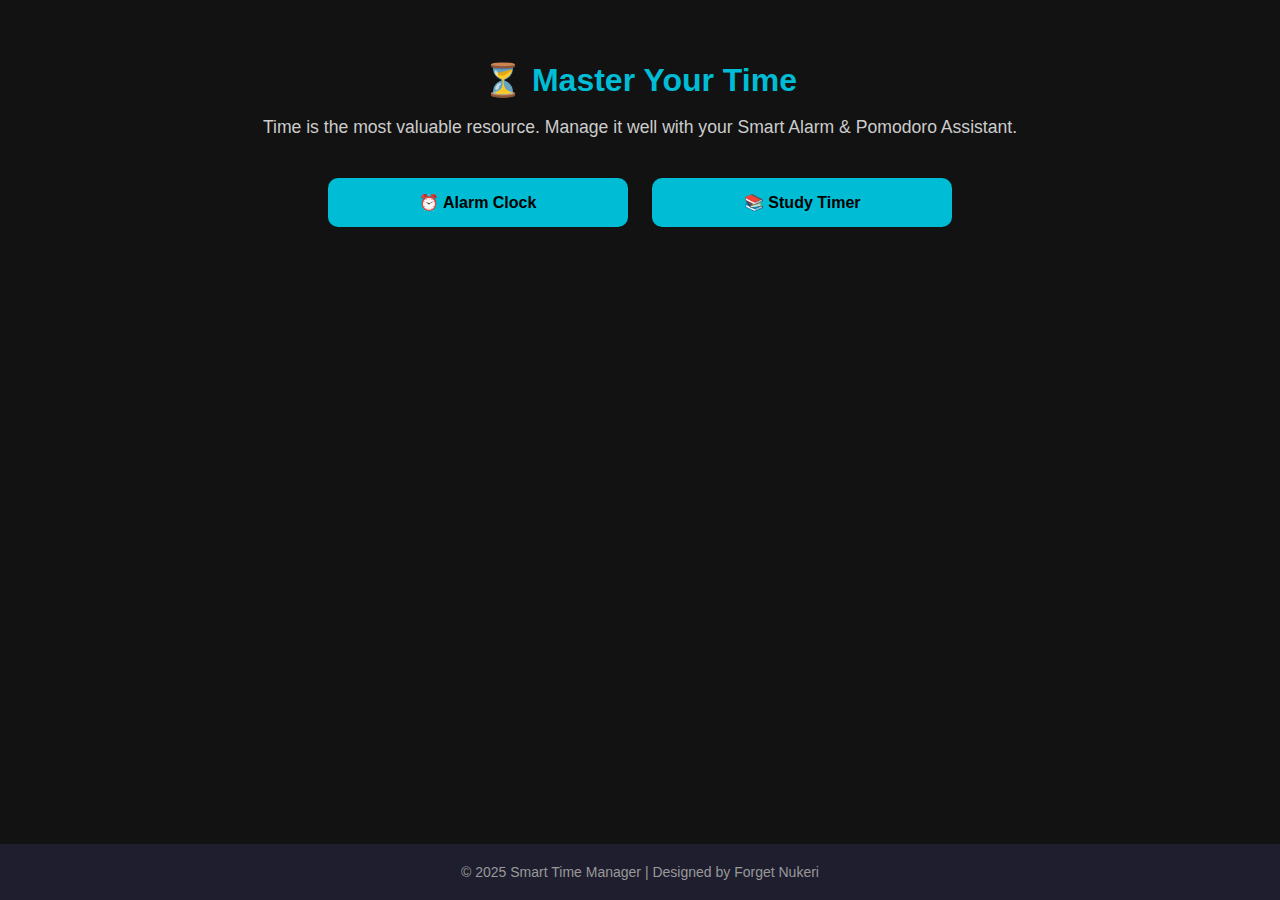
<file: Smart Clock Alarm/index.html>
<!DOCTYPE html>
<html lang="en">
<head>
  <meta charset="UTF-8" />
  <title>Smart Alarm & Pomodoro</title>
  <meta name="viewport" content="width=device-width, initial-scale=1.0" />
  <style>
    body {
      margin: 0;
      font-family: 'Segoe UI', sans-serif;
      background-color: #121212;
      color: #ffffff;
      display: flex;
      flex-direction: column;
      min-height: 100vh;
    }

    .main-menu {
      text-align: center;
      padding: 40px 20px;
    }

    .main-menu h1 {
      font-size: 2em;
      margin-bottom: 15px;
      color: #00bcd4;
    }

    .main-menu p {
      font-size: 1.1em;
      margin-bottom: 30px;
      color: #ccc;
    }

    .main-menu button {
      padding: 15px 25px;
      font-size: 16px;
      border: none;
      border-radius: 10px;
      background-color: #00bcd4;
      color: black;
      font-weight: bold;
      cursor: pointer;
      margin: 10px;
    }

    .main-menu button:hover {
      background-color: #0097a7;
    }

    .container {
      background-color: #1e1e2f;
      padding: 30px;
      border-radius: 15px;
      box-shadow: 0 0 20px rgba(0, 188, 212, 0.3);
      width: 90%;
      max-width: 400px;
      text-align: center;
      margin: 20px auto;
      display: none;
    }

    h2 {
      color: #00bcd4;
    }

    input, select, button {
      padding: 10px;
      margin: 5px;
      width: 80%;
      max-width: 300px;
      border: none;
      border-radius: 5px;
      font-size: 16px;
    }

    .remove-btn {
      background: transparent;
      border: none;
      color: red;
      cursor: pointer;
    }

    .timer-display {
      font-size: 3em;
      font-weight: bold;
      margin: 20px 0;
    }

    .fullscreen-lock {
      display: none;
      position: fixed;
      top: 0; left: 0; right: 0; bottom: 0;
      background: #000;
      color: white;
      font-size: 2em;
      justify-content: center;
      align-items: center;
      z-index: 9999;
      flex-direction: column;
    }

    .fullscreen-lock.active {
      display: flex;
    }

    .footer {
      text-align: center;
      font-size: 14px;
      margin-top: auto;
      padding: 20px;
      background-color: #1e1e2f;
      color: #999;
    }

    .home-btn {
      margin-top: 20px;
      background-color: #444;
      color: white;
    }

    #alarmPopup {
      display: none;
      position: fixed;
      top: 20%;
      left: 50%;
      transform: translateX(-50%);
      background: #1e1e2f;
      padding: 30px;
      border-radius: 15px;
      box-shadow: 0 0 30px rgba(0, 188, 212, 0.6);
      z-index: 9999;
    }
  </style>
</head>
<body>

<!-- MAIN MENU -->
<div id="mainMenu" class="main-menu">
  <h1>⏳ Master Your Time</h1>
  <p>Time is the most valuable resource. Manage it well with your Smart Alarm & Pomodoro Assistant.</p>
  <button onclick="showSection('alarm')">⏰ Alarm Clock</button>
  <button onclick="showSection('study')">📚 Study Timer</button>
</div>

<!-- ALARM SECTION -->
<div id="alarmSection" class="container">
  <h2>⏰ Smart Alarm Clock</h2>
  <input type="time" id="alarmTime">
  <input type="text" id="alarmLabel" placeholder="Label (e.g., Wake Up)">
  <select id="alarmSoundSelect">
    <option value="annoying_clock.mp3">Annoying Clock</option>
    <option value="morning_alarm.mp3">Morning Alarm</option>
    <option value="wake_up_alarm.mp3">Wake Up Alarm</option>
  </select>
  <button onclick="setAlarm()">Set Alarm</button>
  <ul id="alarmList"></ul>
  <button class="home-btn" onclick="goHome()">🏠 Home</button>
</div>

<!-- STUDY TIMER SECTION -->
<div id="studySection" class="container">
  <h2>🍅 Study Timer (Pomodoro)</h2>
  <button onclick="getUserPomodoroSettings()">Set Focus/Break Time</button>
  <div class="timer-display" id="pomodoroDisplay">25:00</div>
  <button onclick="startPomodoro()">▶ Start</button>
  <button onclick="pausePomodoro()">⏸ Pause</button>
  <button onclick="resetPomodoro()">🔁 Reset</button>
  <button class="home-btn" onclick="goHome()">🏠 Home</button>
</div>

<!-- LOCK SCREEN -->
<div class="fullscreen-lock" id="lockScreen">
  <div id="lockText">Focus Time: <span id="lockTime">25:00</span></div>
</div>

<!-- ALARM POPUP -->
<div class="container" id="alarmPopup">
  <h2 id="alarmTitle">🔔 Alarm</h2>
  <p>Time’s up!</p>
  <button onclick="snoozeAlarm()">Snooze 5 min</button>
  <button onclick="stopAlarm()">Stop</button>
</div>

<!-- AUDIO & FOOTER -->
<audio id="alarmSound" preload="auto"></audio>
<footer class="footer">© 2025 Smart Time Manager | Designed by Forget Nukeri</footer>

<script>
  function showSection(section) {
    document.getElementById("mainMenu").style.display = "none";
    document.getElementById("alarmSection").style.display = section === 'alarm' ? "block" : "none";
    document.getElementById("studySection").style.display = section === 'study' ? "block" : "none";
  }

  function goHome() {
    document.getElementById("mainMenu").style.display = "block";
    document.getElementById("alarmSection").style.display = "none";
    document.getElementById("studySection").style.display = "none";
    document.getElementById("alarmPopup").style.display = "none";
  }

  // ========== ALARM ==========
  let alarms = [];
  let currentAlarm = null;

  function setAlarm() {
    const time = document.getElementById("alarmTime").value;
    const label = document.getElementById("alarmLabel").value || "Alarm";
    const sound = document.getElementById("alarmSoundSelect").value;
    if (!time) return alert("Please select a valid time.");
    alarms.push({ time, label, sound });
    updateAlarmList();
  }

  function updateAlarmList() {
    const list = document.getElementById("alarmList");
    list.innerHTML = "";
    alarms.forEach((alarm, index) => {
      const li = document.createElement("li");
      li.innerHTML = `<span>${alarm.label} - ${alarm.time}</span>
        <button class="remove-btn" onclick="removeAlarm(${index})">🗑</button>`;
      list.appendChild(li);
    });
  }

  function removeAlarm(index) {
    alarms.splice(index, 1);
    updateAlarmList();
  }

  setInterval(() => {
    const now = new Date();
    const currentTime = now.toTimeString().slice(0, 5);
    alarms.forEach((alarm, i) => {
      if (alarm.time === currentTime) {
        const audio = document.getElementById("alarmSound");
        audio.src = `/static/audio/${alarm.sound}`;
        audio.loop = true;
        audio.volume = 1;
        audio.play().catch(err => console.error("Audio play error:", err));
        document.getElementById("alarmTitle").textContent = `🔔 ${alarm.label}`;
        document.getElementById("alarmPopup").style.display = "block";
        currentAlarm = { ...alarm };
        alarms.splice(i, 1);
        updateAlarmList();
      }
    });
  }, 1000);

  function snoozeAlarm() {
    if (!currentAlarm) return;
    const now = new Date();
    now.setMinutes(now.getMinutes() + 5);
    const snoozeTime = now.toTimeString().slice(0, 5);
    alarms.push({ ...currentAlarm, time: snoozeTime });
    updateAlarmList();
    stopAlarm();
  }

  function stopAlarm() {
    const audio = document.getElementById("alarmSound");
    audio.pause();
    audio.currentTime = 0;
    document.getElementById("alarmPopup").style.display = "none";
    currentAlarm = null;
  }

  // ========== POMODORO ==========
  let pomodoroSeconds = 1500;
  let pomodoroTimer = null;
  let isRunning = false;
  let focusMinutes = 25;
  let breakMinutes = 5;
  let onBreak = false;

  function getUserPomodoroSettings() {
    const focus = prompt("Focus time (minutes):", focusMinutes);
    const rest = prompt("Break time (minutes):", breakMinutes);
    if (focus && rest) {
      focusMinutes = parseInt(focus);
      breakMinutes = parseInt(rest);
      pomodoroSeconds = focusMinutes * 60;
      updatePomodoroDisplay();
    }
  }

  function startPomodoro() {
    if (isRunning) return;
    isRunning = true;
    document.getElementById("lockScreen").classList.add("active");
    pomodoroTimer = setInterval(() => {
      pomodoroSeconds--;
      updatePomodoroDisplay();
      if (pomodoroSeconds <= 0) {
        clearInterval(pomodoroTimer);
        isRunning = false;
        onBreak = !onBreak;
        pomodoroSeconds = (onBreak ? breakMinutes : focusMinutes) * 60;
        updatePomodoroDisplay();

        const sound = document.getElementById("alarmSoundSelect").value;
        const audio = document.getElementById("alarmSound");
        audio.src = `/static/audio/${sound}`;
        audio.play().catch(err => console.error("Audio play error:", err));

        alert(onBreak ? "Break Time! ☕" : "Focus Time! 🔥");
        if (!onBreak) document.getElementById("lockScreen").classList.add("active");
        else document.getElementById("lockScreen").classList.remove("active");
      }
    }, 1000);
  }

  function pausePomodoro() {
    clearInterval(pomodoroTimer);
    isRunning = false;
  }

  function resetPomodoro() {
    pausePomodoro();
    pomodoroSeconds = focusMinutes * 60;
    updatePomodoroDisplay();
    document.getElementById("lockScreen").classList.remove("active");
  }

  function updatePomodoroDisplay() {
    const min = String(Math.floor(pomodoroSeconds / 60)).padStart(2, '0');
    const sec = String(pomodoroSeconds % 60).padStart(2, '0');
    document.getElementById("pomodoroDisplay").textContent = `${min}:${sec}`;
    document.getElementById("lockTime").textContent = `${min}:${sec}`;
  }

  // Start at home screen
  goHome();
</script>

</body>
</html>
</file>
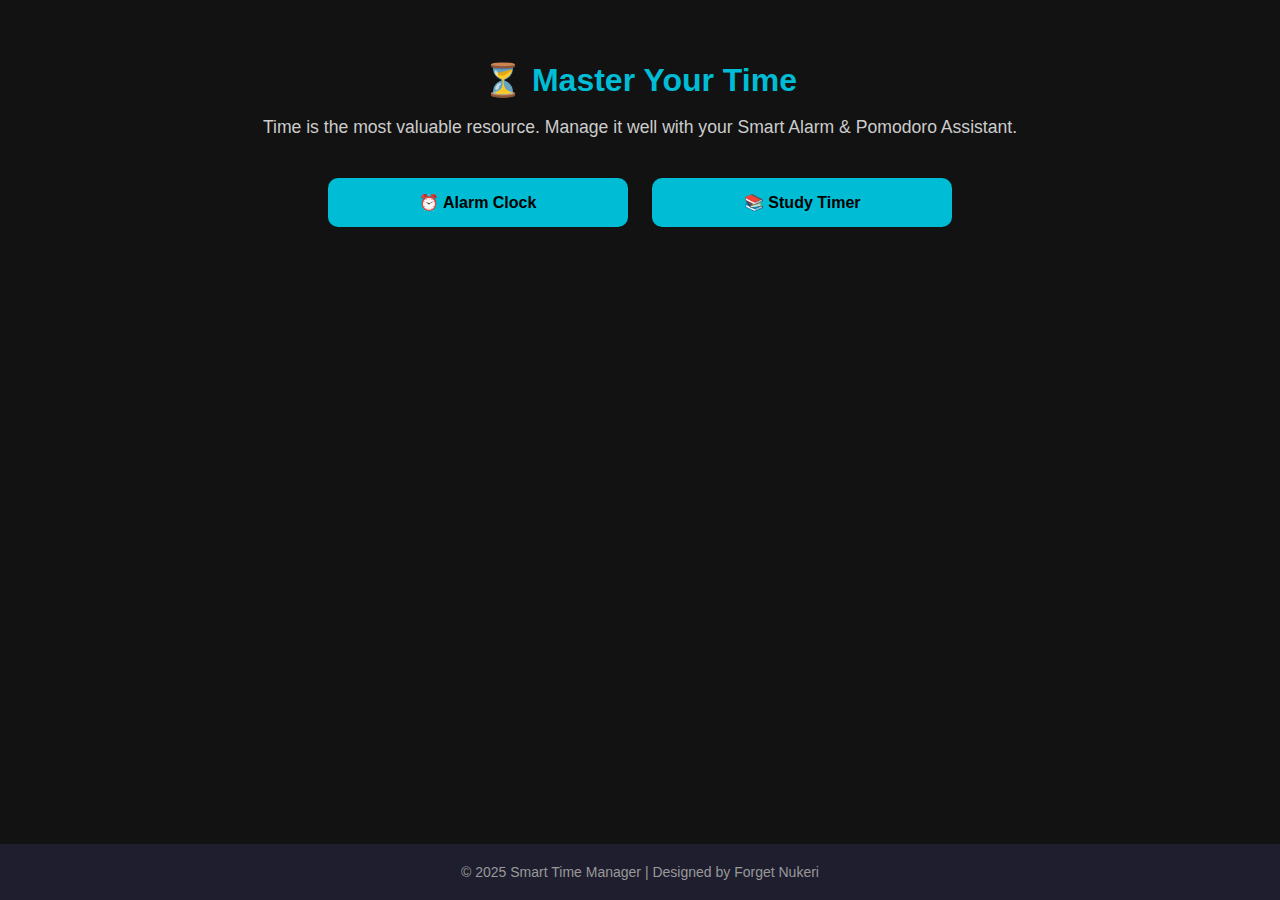
<file: Smart Clock Alarm/templates/index.html>
<!DOCTYPE html>
<html lang="en">
<head>
  <meta charset="UTF-8" />
  <title>Smart Alarm & Pomodoro</title>
  <meta name="viewport" content="width=device-width, initial-scale=1.0" />
  <style>
    body {
      margin: 0;
      font-family: 'Segoe UI', sans-serif;
      background-color: #121212;
      color: #ffffff;
      display: flex;
      flex-direction: column;
      min-height: 100vh;
    }

    .main-menu {
      text-align: center;
      padding: 40px 20px;
    }

    .main-menu h1 {
      font-size: 2em;
      margin-bottom: 15px;
      color: #00bcd4;
    }

    .main-menu p {
      font-size: 1.1em;
      margin-bottom: 30px;
      color: #ccc;
    }

    .main-menu button {
      padding: 15px 25px;
      font-size: 16px;
      border: none;
      border-radius: 10px;
      background-color: #00bcd4;
      color: black;
      font-weight: bold;
      cursor: pointer;
      margin: 10px;
    }

    .main-menu button:hover {
      background-color: #0097a7;
    }

    .container {
      background-color: #1e1e2f;
      padding: 30px;
      border-radius: 15px;
      box-shadow: 0 0 20px rgba(0, 188, 212, 0.3);
      width: 90%;
      max-width: 400px;
      text-align: center;
      margin: 20px auto;
      display: none;
    }

    h2 {
      color: #00bcd4;
    }

    input, select, button {
      padding: 10px;
      margin: 5px;
      width: 80%;
      max-width: 300px;
      border: none;
      border-radius: 5px;
      font-size: 16px;
    }

    .remove-btn {
      background: transparent;
      border: none;
      color: red;
      cursor: pointer;
    }

    .timer-display {
      font-size: 3em;
      font-weight: bold;
      margin: 20px 0;
    }

    .fullscreen-lock {
      display: none;
      position: fixed;
      top: 0; left: 0; right: 0; bottom: 0;
      background: #000;
      color: white;
      font-size: 2em;
      justify-content: center;
      align-items: center;
      z-index: 9999;
      flex-direction: column;
    }

    .fullscreen-lock.active {
      display: flex;
    }

    .footer {
      text-align: center;
      font-size: 14px;
      margin-top: auto;
      padding: 20px;
      background-color: #1e1e2f;
      color: #999;
    }

    .home-btn {
      margin-top: 20px;
      background-color: #444;
      color: white;
    }

    #alarmPopup {
      display: none;
      position: fixed;
      top: 20%;
      left: 50%;
      transform: translateX(-50%);
      background: #1e1e2f;
      padding: 30px;
      border-radius: 15px;
      box-shadow: 0 0 30px rgba(0, 188, 212, 0.6);
      z-index: 9999;
    }
  </style>
</head>
<body>

<!-- MAIN MENU -->
<div id="mainMenu" class="main-menu">
  <h1>⏳ Master Your Time</h1>
  <p>Time is the most valuable resource. Manage it well with your Smart Alarm & Pomodoro Assistant.</p>
  <button onclick="showSection('alarm')">⏰ Alarm Clock</button>
  <button onclick="showSection('study')">📚 Study Timer</button>
</div>

<!-- ALARM SECTION -->
<div id="alarmSection" class="container">
  <h2>⏰ Smart Alarm Clock</h2>
  <input type="time" id="alarmTime">
  <input type="text" id="alarmLabel" placeholder="Label (e.g., Wake Up)">
  <select id="alarmSoundSelect">
    <option value="annoying_clock.mp3">Annoying Clock</option>
    <option value="morning_alarm.mp3">Morning Alarm</option>
    <option value="wake_up_alarm.mp3">Wake Up Alarm</option>
  </select>
  <button onclick="setAlarm()">Set Alarm</button>
  <ul id="alarmList"></ul>
  <button class="home-btn" onclick="goHome()">🏠 Home</button>
</div>

<!-- STUDY TIMER SECTION -->
<div id="studySection" class="container">
  <h2>🍅 Study Timer (Pomodoro)</h2>
  <button onclick="getUserPomodoroSettings()">Set Focus/Break Time</button>
  <div class="timer-display" id="pomodoroDisplay">25:00</div>
  <button onclick="startPomodoro()">▶ Start</button>
  <button onclick="pausePomodoro()">⏸ Pause</button>
  <button onclick="resetPomodoro()">🔁 Reset</button>
  <button class="home-btn" onclick="goHome()">🏠 Home</button>
</div>

<!-- LOCK SCREEN -->
<div class="fullscreen-lock" id="lockScreen">
  <div id="lockText">Focus Time: <span id="lockTime">25:00</span></div>
</div>

<!-- ALARM POPUP -->
<div class="container" id="alarmPopup">
  <h2 id="alarmTitle">🔔 Alarm</h2>
  <p>Time’s up!</p>
  <button onclick="snoozeAlarm()">Snooze 5 min</button>
  <button onclick="stopAlarm()">Stop</button>
</div>

<!-- AUDIO & FOOTER -->
<audio id="alarmSound" preload="auto"></audio>
<footer class="footer">© 2025 Smart Time Manager | Designed by Forget Nukeri</footer>

<script>
  function showSection(section) {
    document.getElementById("mainMenu").style.display = "none";
    document.getElementById("alarmSection").style.display = section === 'alarm' ? "block" : "none";
    document.getElementById("studySection").style.display = section === 'study' ? "block" : "none";
  }

  function goHome() {
    document.getElementById("mainMenu").style.display = "block";
    document.getElementById("alarmSection").style.display = "none";
    document.getElementById("studySection").style.display = "none";
    document.getElementById("alarmPopup").style.display = "none";
  }

  let alarms = [];
  let currentAlarm = null;

  function setAlarm() {
    const time = document.getElementById("alarmTime").value;
    const label = document.getElementById("alarmLabel").value || "Alarm";
    const sound = document.getElementById("alarmSoundSelect").value;
    if (!time) return alert("Please select a valid time.");
    alarms.push({ time, label, sound });
    updateAlarmList();
  }

  function updateAlarmList() {
    const list = document.getElementById("alarmList");
    list.innerHTML = "";
    alarms.forEach((alarm, index) => {
      const li = document.createElement("li");
      li.innerHTML = `<span>${alarm.label} - ${alarm.time}</span>
        <button class="remove-btn" onclick="removeAlarm(${index})">🗑</button>`;
      list.appendChild(li);
    });
  }

  function removeAlarm(index) {
    alarms.splice(index, 1);
    updateAlarmList();
  }

  setInterval(() => {
    const now = new Date();
    const currentTime = now.toTimeString().slice(0, 5);
    alarms.forEach((alarm, i) => {
      if (alarm.time === currentTime) {
        const audio = document.getElementById("alarmSound");
        audio.src = `/static/audio/${alarm.sound}`;
        audio.loop = true;
        audio.volume = 1;
        audio.play().catch(err => console.error("Audio play error:", err));
        document.getElementById("alarmTitle").textContent = `🔔 ${alarm.label}`;
        document.getElementById("alarmPopup").style.display = "block";
        currentAlarm = { ...alarm };
        alarms.splice(i, 1);
        updateAlarmList();
      }
    });
  }, 1000);

  function snoozeAlarm() {
    if (!currentAlarm) return;
    const now = new Date();
    now.setMinutes(now.getMinutes() + 5);
    const snoozeTime = now.toTimeString().slice(0, 5);
    alarms.push({ ...currentAlarm, time: snoozeTime });
    updateAlarmList();
    stopAlarm();
  }

  function stopAlarm() {
    const audio = document.getElementById("alarmSound");
    audio.pause();
    audio.currentTime = 0;
    document.getElementById("alarmPopup").style.display = "none";
    currentAlarm = null;
  }

  // POMODORO
  let pomodoroSeconds = 1500;
  let pomodoroTimer = null;
  let isRunning = false;
  let focusMinutes = 25;
  let breakMinutes = 5;
  let onBreak = false;

  function getUserPomodoroSettings() {
    const focus = prompt("Focus time (minutes):", focusMinutes);
    const rest = prompt("Break time (minutes):", breakMinutes);
    if (focus && rest) {
      focusMinutes = parseInt(focus);
      breakMinutes = parseInt(rest);
      pomodoroSeconds = focusMinutes * 60;
      updatePomodoroDisplay();
    }
  }

  function startPomodoro() {
    if (isRunning) return;
    isRunning = true;
    document.getElementById("lockScreen").classList.add("active");
    pomodoroTimer = setInterval(() => {
      pomodoroSeconds--;
      updatePomodoroDisplay();
      if (pomodoroSeconds <= 0) {
        clearInterval(pomodoroTimer);
        isRunning = false;
        onBreak = !onBreak;
        pomodoroSeconds = (onBreak ? breakMinutes : focusMinutes) * 60;
        updatePomodoroDisplay();

        const sound = document.getElementById("alarmSoundSelect").value;
        const audio = document.getElementById("alarmSound");
        audio.src = `/static/audio/${sound}`;
        audio.play().catch(err => console.error("Audio play error:", err));

        alert(onBreak ? "Break Time! ☕" : "Focus Time! 🔥");
        if (!onBreak) {
          document.getElementById("lockScreen").classList.add("active");
        } else {
          document.getElementById("lockScreen").classList.remove("active");
        }
      }
    }, 1000);
  }

  function pausePomodoro() {
    clearInterval(pomodoroTimer);
    isRunning = false;
  }

  function resetPomodoro() {
    pausePomodoro();
    pomodoroSeconds = focusMinutes * 60;
    updatePomodoroDisplay();
    document.getElementById("lockScreen").classList.remove("active");
  }

  function updatePomodoroDisplay() {
    const min = String(Math.floor(pomodoroSeconds / 60)).padStart(2, '0');
    const sec = String(pomodoroSeconds % 60).padStart(2, '0');
    document.getElementById("pomodoroDisplay").textContent = `${min}:${sec}`;
    document.getElementById("lockTime").textContent = `${min}:${sec}`;
  }

  goHome();
</script>

</body>
</html>
</file>
